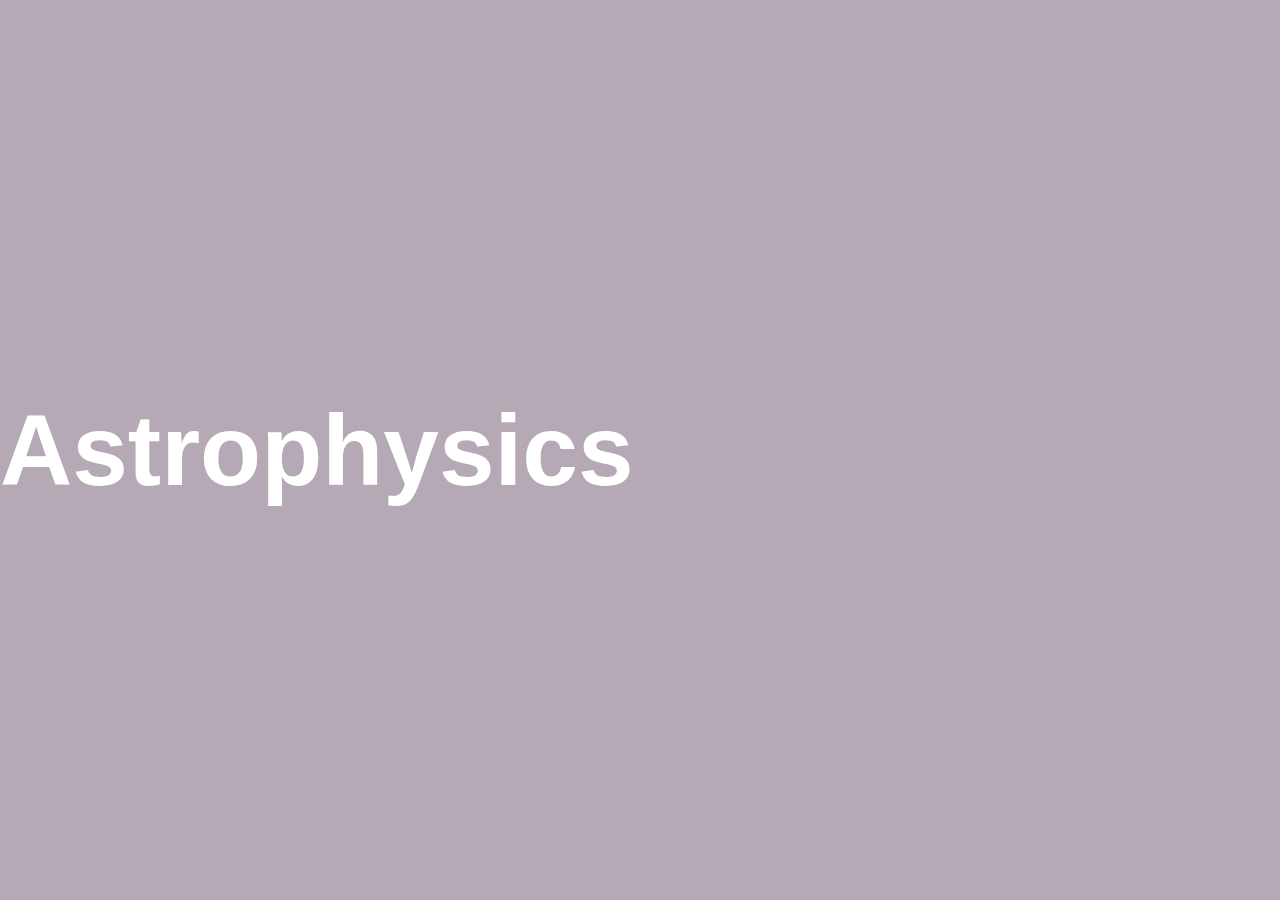
<file: index.html>
<!DOCTYPE html>
<html lang="en">
<head>
    <script src="https://cdnjs.cloudflare.com/ajax/libs/gsap/3.11.1/gsap.min.js"></script>
    <meta charset="UTF-8">
    <meta http-equiv="X-UA-Compatible" content="IE=edge">
    <meta name="viewport" content="width=device-width, initial-scale=1.0">
    <title>Astrophysics career</title>
    <link rel="shortcut icon" href="https://cdn-icons-png.flaticon.com/512/1539/1539166.png" type="image/x-icon">
    <link rel="stylesheet" href="Resources/styles.css">
</head>
<body>
    <!-- pantalla de introducción -->
    <section id="xd">
     </section>
    <nav>
        <ul>
            <li>
                <a href="study.html"> Study </a>
            </li>
            <li>
                <a href="#"> About</a>
            </li>
            <li>
                <a href="#"> Content</a>
            </li>
            <li>
                <a href="#"> Content</a>
            </li>
        </ul>
        
    </nav>
    <header>
        <H1 id="title">Astrophysics</H1>
        <p> By: Juan David Castañeda Betancourt</p>
    </header>
    <main>
        <section>

        </section>
    </main>
    <script src="Resources/script.js"></script>
</body>
</html>
</file>
<file: Resources/styles.css>
*{
    padding: 0;
    margin: 0;
    font-family: sans-serif;
    color: white;
}
body{
    background-image: url('https://www.pixelstalk.net/wp-content/uploads/2016/10/Colorful-Galaxy-Pictures.jpg');
    background-repeat: no-repeat;
    background-attachment: fixed;
    
}
header{
    display: flex;
    height: 100vh;
    width: 100%;
    align-items: center;
    color: white;
}
header > p {
    margin-top: 175px;
    margin-left: 500px;
    text-decoration: underline double white 1px;
}
nav{
   background-color: rgb(38, 1, 38);
   color: white;
   font-size: 35px;
   height: 70px;
   display: flex;
   align-items: center;
   position: fixed;
   right: 0;
   width: 60%;
   border-radius: 0 0 0 35px;
   z-index: 51;
}
nav > ul {
    width: 100%;
    display: flex;
    flex-direction: row;
    
}
nav > ul li {
    width: 100%;
    margin: 30px;
    list-style: none;
    text-align: center;
    border-bottom: 2px yellow solid;
}
nav > ul li a{
     color: white;
     text-decoration: none;
}
nav > ul li:hover {
    border-bottom: 2px solid cyan; 
}
#title{
    margin-left: auto;
    margin-right: auto;
    font-size: 100px;
    position: absolute;
    z-index: 51;
}
#xd{
    background-color: rgb(38, 1, 38);
    color: white;
    height: 100vh;
    width: 100%;
    position: fixed;
    z-index: 50;
    display: flex;
    align-items: center;
}
#loader {
    background-color: white;
    width: 250px;
    height: 20px;
    border-radius: 100px;
        margin-left: auto;
    margin-right: auto;
}
#load{
    background-color: greenyellow;
    height: 20px;
    width: 105px;
    border-radius: 100px;
}
main{
    position: absolute;
    margin-top: 120px;
    width: 100%;
    display: flex;
    flex-direction: column;
}
#section1, #section2 {
    display: flex;
    flex-direction: column;
    margin-bottom: 50px;
    align-items: center;
    min-height: 500px;
    flex-wrap: wrap;
}
#section1{
    background-color: rgba(240, 248, 255, 0.141);
}
#section2{
    background-color: rgba(255, 68, 0, 0.163);
}
#titlesection {
    margin-top: 20px;
    margin-bottom: 50px;
    font-size: 35px;
    border-bottom: 2px solid white;
    width: 100%;
    text-align: center;
    padding-bottom: 20px;
}

#contentsection{
    display: flex;
    flex-direction: row;
    width: 100%;
    min-height: 250px;
    align-items: center;
    justify-content: space-around;
}

strong{
    color: rgb(183, 120, 243);
}
.longparagraph{
    margin: 30px;
    display: flex;
    flex-direction: column;
}
.longparagraph > ul li{
    margin-left: 50px;
}
.longparagraph > ul {
    margin-top: 15px;
    margin-bottom: 15px;
}
img {
    border-radius: 50px 0 50px 0;
    margin: 20px;
}
</file>
